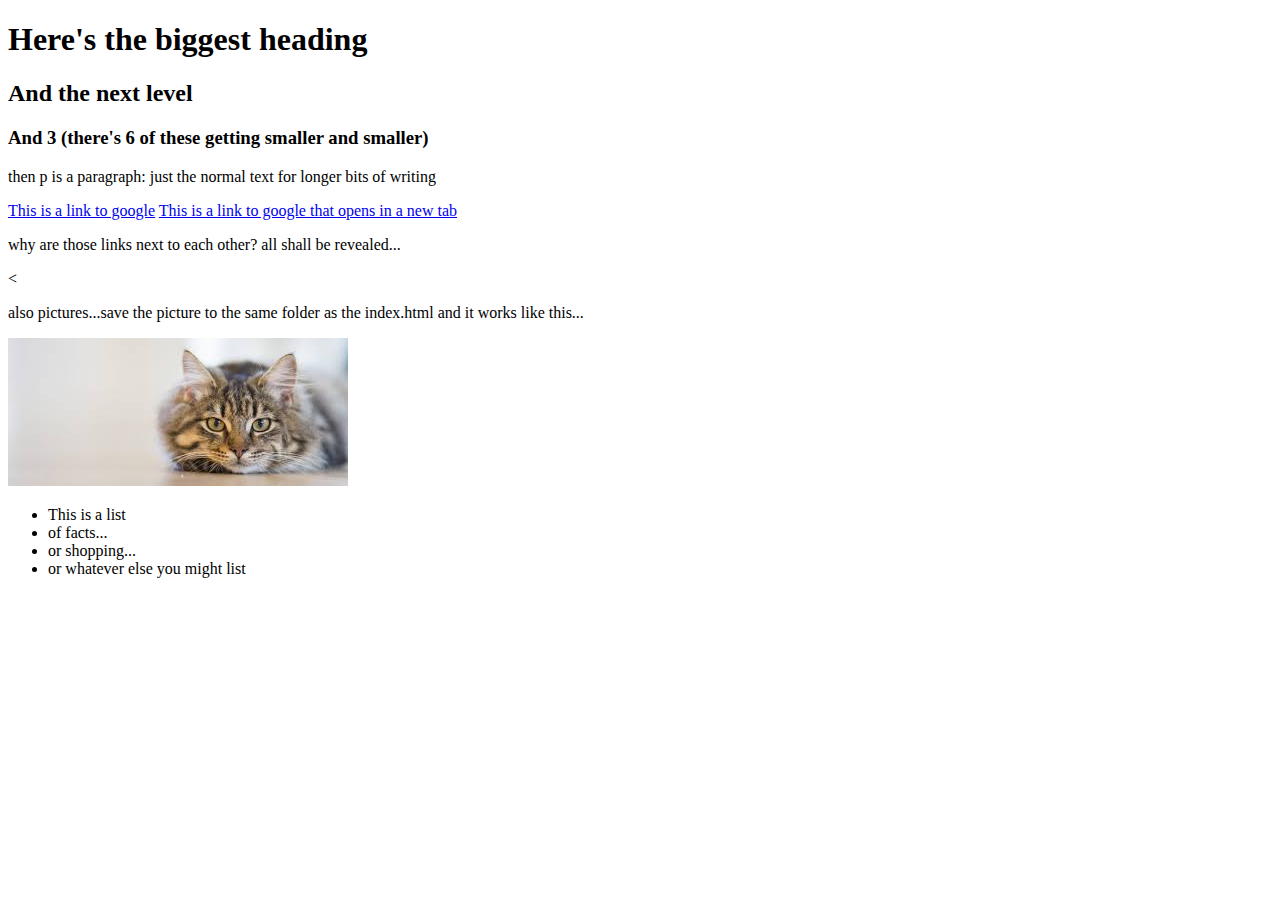
<file: justHtml/index.html>
<!DOCTYPE html>
<html lang="en">
  <head>
    <meta charset="UTF-8" />
    <meta name="viewport" content="width=device-width, initial-scale=1.0" />
    <title>Document</title>
  </head>
  <body>
    <h1>Here's the biggest heading</h1>
    <h2>And the next level</h2>
    <h3>And 3 (there's 6 of these getting smaller and smaller)</h3>

    <p>
      then p is a paragraph: just the normal text for longer bits of writing
    </p>

    <a href="http://www.google.co.uk">This is a link to google</a>
    <a href="http://www.google.co.uk" target="_blank"
      >This is a link to google that opens in a new tab</a
    >
    <p>why are those links next to each other? all shall be revealed...</p>
    <
    <!--This is a comment, I can explain stuff here and it won't show on the site-->
    <p>
      also pictures...save the picture to the same folder as the index.html and
      it works like this...
    </p>
    <img src="cat.jpg" />

    <ul>
      <li>This is a list</li>
      <li>of facts...</li>
      <li>or shopping...</li>
      <li>or whatever else you might list</li>
    </ul>
  </body>
</html>
</file>
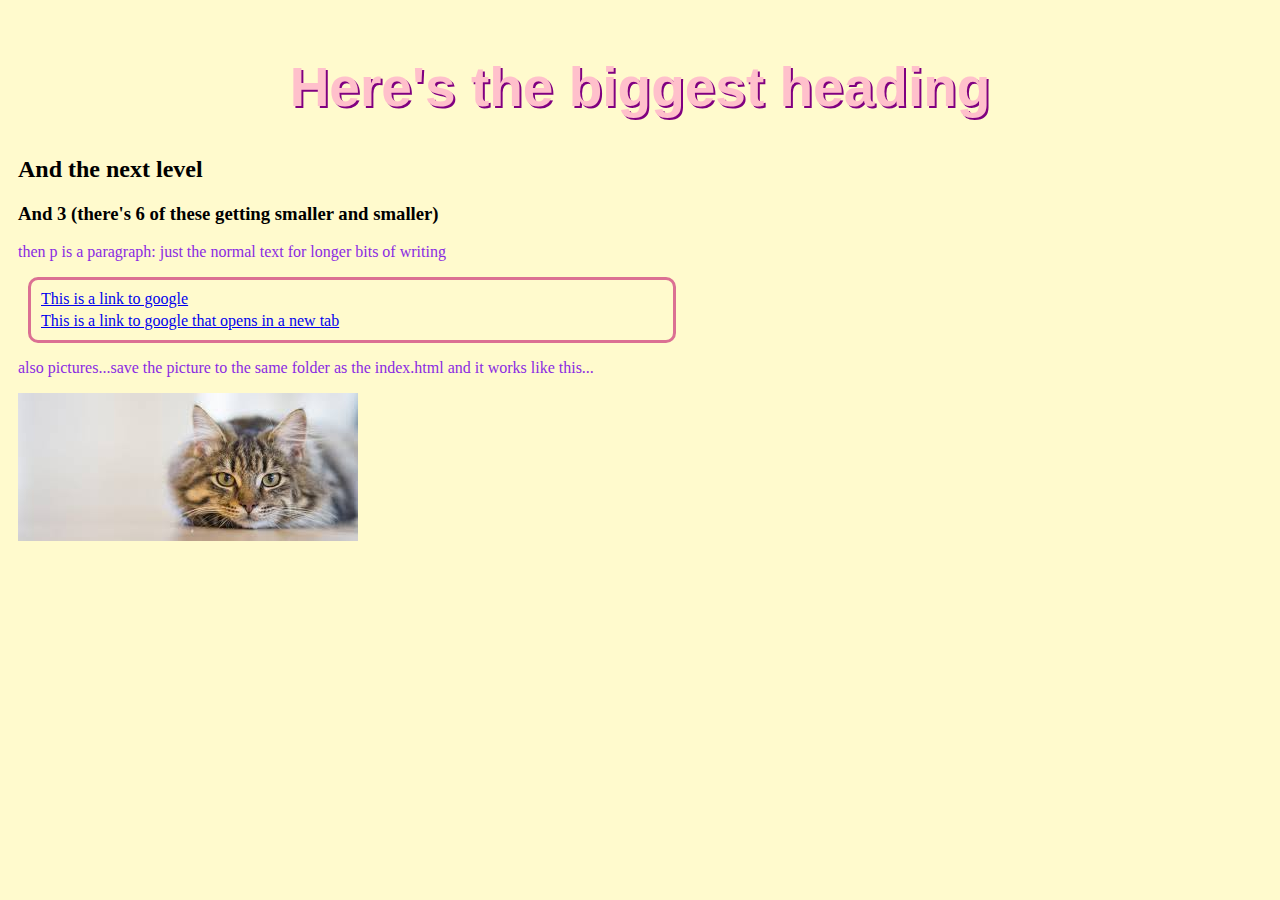
<file: withCss/index.html>
<!DOCTYPE html>
<html lang="en">
  <head>
    <meta charset="UTF-8" />
    <meta name="viewport" content="width=device-width, initial-scale=1.0" />
    <link rel="stylesheet" type="text/css" href="main.css" />
    <title>Document</title>
  </head>

  <body>
    <h1>Here's the biggest heading</h1>
    <h2>And the next level</h2>
    <h3>And 3 (there's 6 of these getting smaller and smaller)</h3>

    <p>
      then p is a paragraph: just the normal text for longer bits of writing
    </p>

    <!--so you can see I have 'wrapped' the two links in a div
    a div is just a box that holds some content and you can add style to it to arrange
    it on the page (or give it a background color or a border-->
    <div class="column">
      <a href="http://www.google.co.uk">This is a link to google</a>
      <a href="http://www.google.co.uk" target="_blank"
        >This is a link to google that opens in a new tab</a
      >
    </div>

    <!--This is a comment, I can explain stuff here and it won't show on the site-->
    <p>
      also pictures...save the picture to the same folder as the index.html and
      it works like this...
    </p>

    <img src="cat.jpg" class="animated" />
  </body>
</html>
</file>
<file: withCss/main.css>
/**Comments in css look a bit different**/

/** we can change the background so it isn't just white**/
body {
  background-color: lemonchiffon; /** Yes you have to spell color the american way! **/
  padding: 10px; /** try adjusting this an see the difference **/
}

/**So we can change the style of the html tags**/
h1 {
  text-align: center;
  color: pink;
  font-size: 55px;
  font-family: Arial, Helvetica, sans-serif;
  text-shadow: 2px 2px purple; /** this is quite a cool effect**/
}

p {
  color: blueviolet;
}

/** You could try adding some styles to h2 and h3 here **/

/** the . on the line below means it a class selector so it adds the style to a class with that name
have a look in index.html to see if you can find where this style is applied**/
.column {
  display: flex;
  flex-direction: column;
  justify-content: space-between;
  margin: 10px; /** try changing this and the padding to see the difference between them **/
  padding: 10px;
  border: 3px solid palevioletred;
  border-radius: 10px; /** makes curved corners - you can also do % - if you do 50% its a circle**/
  height: 40px;
  width: 50%;
}

/**You can also do animations with CSS - this is just a very simple one 
by the way :hover means it only works when you put your mouse over the thing with this class
but you can write animations that work in other ways (and that are more complicated than this)**/
.animated:hover {
  transform: translateX(400px);
  /** what does translateY() do? what does rotate(20deg) do?**/
  transition: all 2s linear; /** you can change timing and the timing style**/
}
</file>
